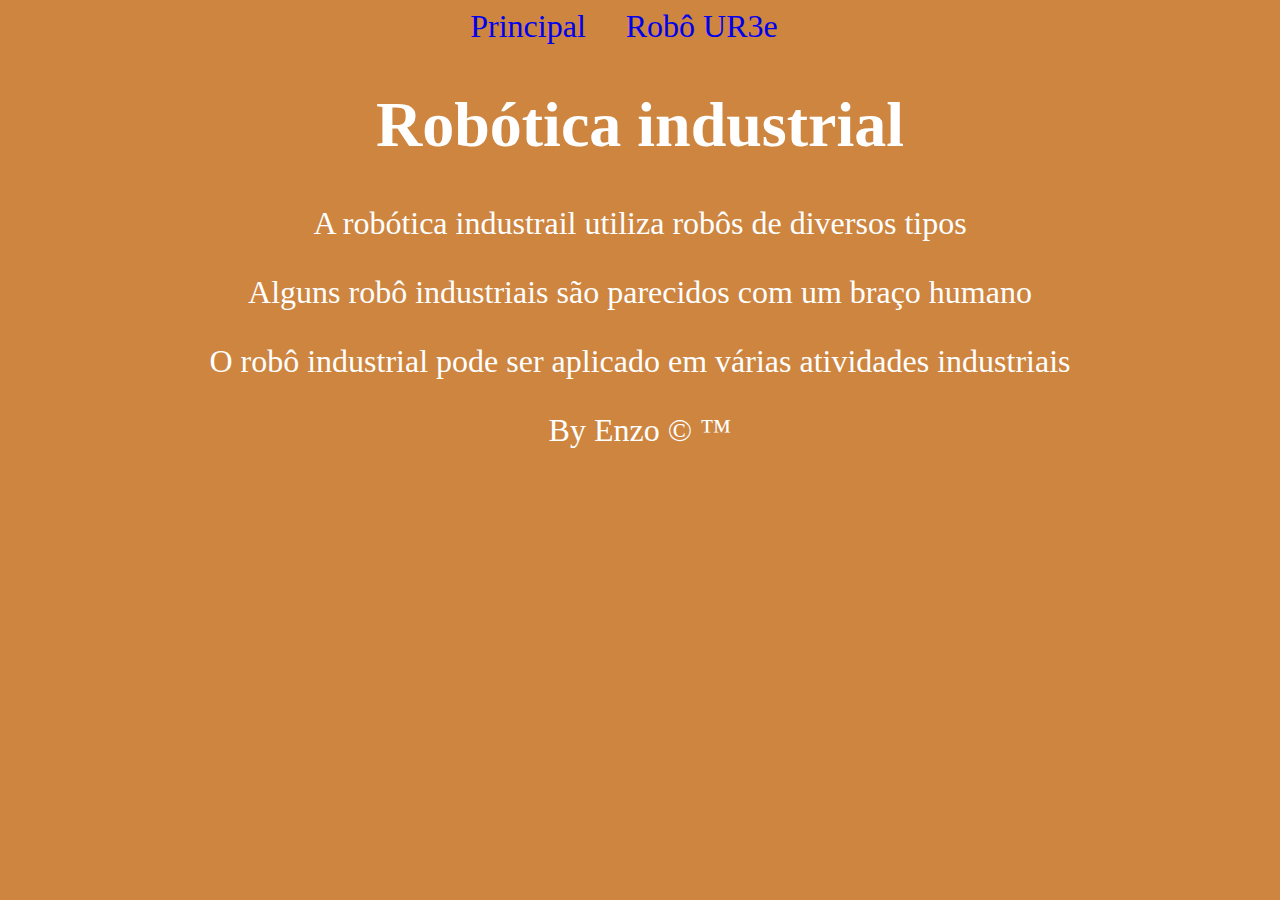
<file: index.html>
<!DOCTYPE html>
<html lang="pt-BR">
<head>
    <meta charset="UTF-8">
    <meta name="viewport" content="width=device-width, initial-scale=1.0">
    <link rel="stylesheet" href="./style.css">
    <title>Robô</title>
</head>
<body>
    <header>
        <nav>
            <a href="./index.html">Principal</a>
            <a href="./robo.html">Robô UR3e</a>
        </nav>
    </header>
    <main>
        <h1>Robótica industrial</h1>
        <p>A robótica industrail utiliza robôs de diversos tipos</p>
        <p>Alguns robô industriais são parecidos com um braço humano</p>
        <p>O robô industrial pode ser aplicado em várias atividades industriais</p>
    </main>
    <footer>
        By Enzo &copy; &trade;
    </footer>
</body>
</html>
</file>
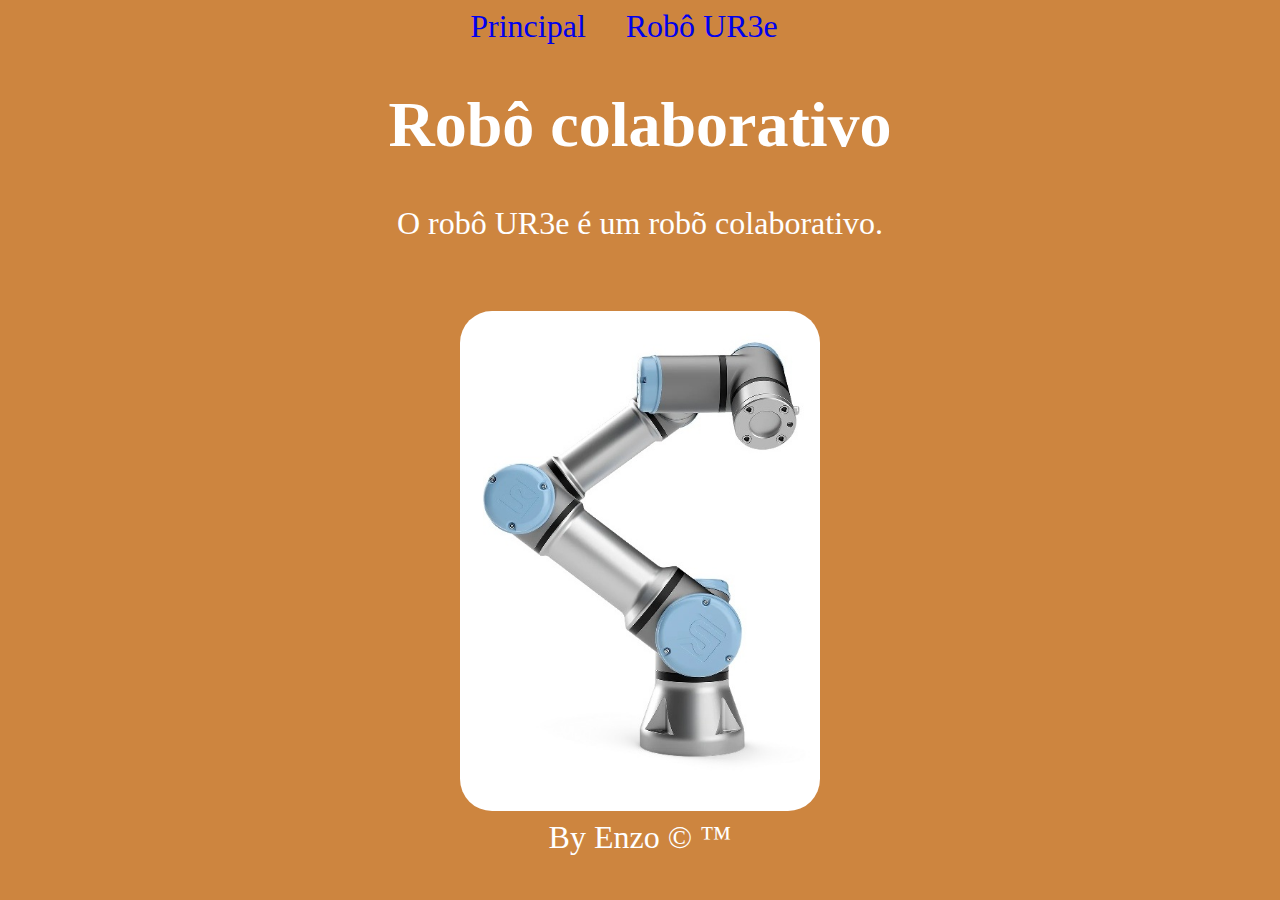
<file: robo.html>
<!DOCTYPE html>
<html lang="pt-BR">
<head>
    <meta charset="UTF-8">
    <meta name="viewport" content="width=device-width, initial-scale=1.0">
    <link rel="stylesheet" href="./style.css">
    <title>Robô</title>
</head>
<body>
    <header>
        <nav>
            <a href="./index.html">Principal</a>
            <a href="./robo.html">Robô UR3e</a>
        </nav>
    </header>
    <main>
        <h1>Robô colaborativo</h1>
        <p>O robô UR3e é um robõ colaborativo.</p>
        <br>
        <img src="./img/robo.jpg" alt="Figura de um robô">
    </main>
    <footer>
        By Enzo &copy; &trade;
    </footer>
</body>
</html>
</file>
<file: style.css>
body{
    background-color: peru;
    color: white;
    font-size: 32px;
    text-align: center;
}
nav a{
    margin-right: 32px;
}
a{
    text-decoration: none;
}
a:hover{
    background-color: olive;
    padding: 4px 4px;
    border-radius: 8px;
}

img{
    width: 360px;
    height: 500px;
    border-radius: 32px;
}
</file>
